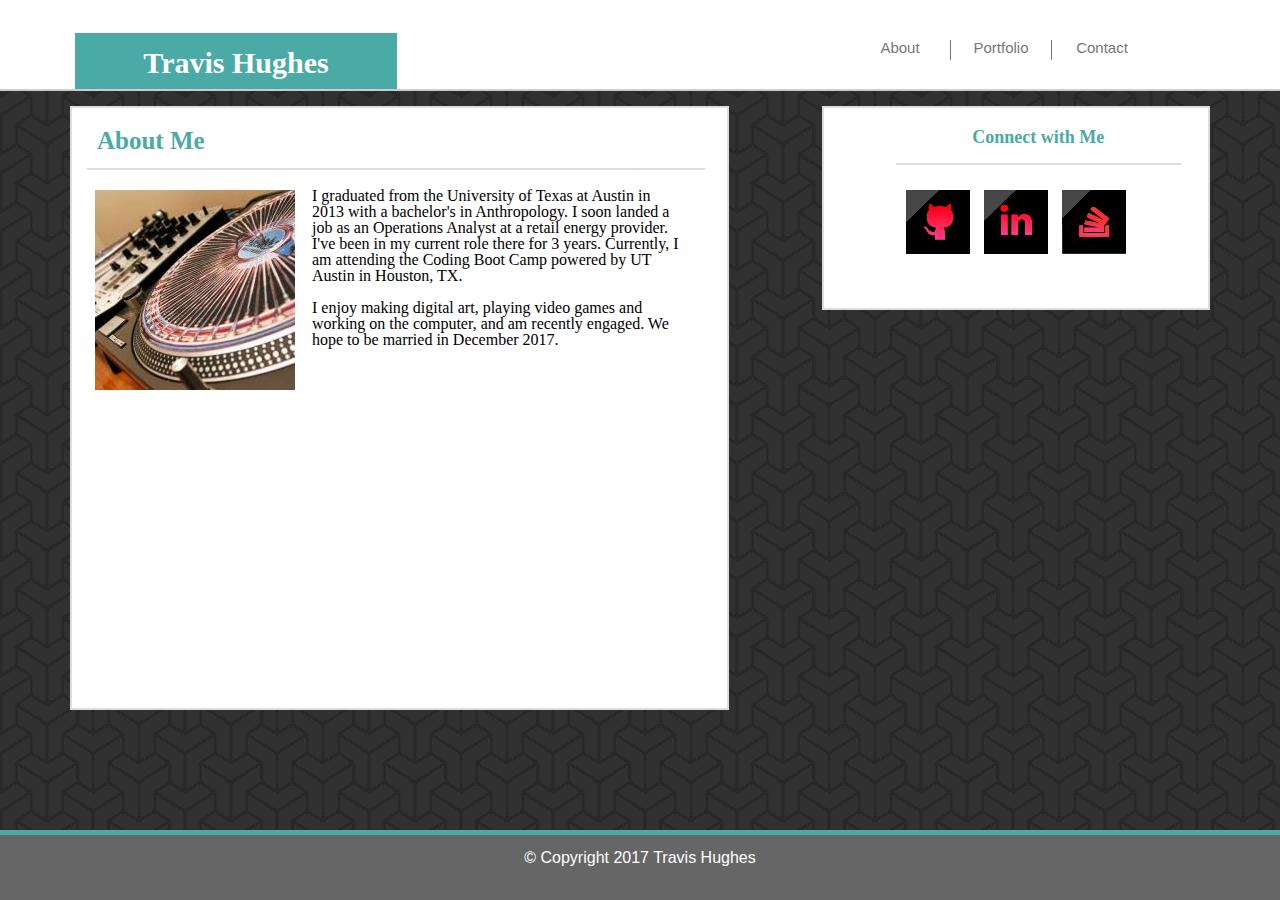
<file: index.html>
<!DOCTYPE html>

<html>

<head>

<meta charset="utf-8">

	<link rel="stylesheet" type="text/css" href="assets/css/reset.css">

	<link rel="stylesheet" type="text/css" href="assets/css/style.css">

		<title>Travis' Portfolio</title>

</head>

<body class="body">

<div class="content-wrapper">

<header class="header">

<h1 class="name">Travis Hughes</h1>

<a href="contact.html" class="links" style="margin-right: 10%">Contact</a>

<a href="portfolio.html" class="links">Portfolio</a>

<a href="index.html" class="links2">About</a>

</header>

<div class="content">

	<h2 class="about-box">About Me</h2>

	<img src="assets/images/lorem1.jpeg" alt="PictureOfMe" class="box-d box-4" style="margin-left: 25px">

	<!-- <img src="assets/images/lorem1.jpeg" alt="PictureOfMe" class="img.profile-image"> -->

	<p class="text">I graduated from the University of Texas at Austin in 2013 with a bachelor's in Anthropology. I soon landed a job as an Operations Analyst at a retail energy provider. I've been in my current role there for 3 years. Currently, I am attending the Coding Boot Camp powered by UT Austin in Houston, TX. <br><br>

	I enjoy making digital art, playing video games and working on the computer, and am recently engaged. We hope to be married in December 2017.</p>

</div>

<div class="aside">

	<h3>Connect with Me</h3>

	<div class="link-box">

		<a href="https://github.com/travishughes13" target="_blank" class="connect"><img src="assets/images/1488769924_github_social_media_logo.png" alt="GitHub"></a>

		<a href="https://www.linkedin.com/in/travis-hughes-0489a8b3/" target="_blank" class="connect"><img src="assets/images/1488770004_linkedin_social_media_logo.png" alt="LinkedIn"></a>

		<a href="http://stackoverflow.com/users/7481252/various-hues?tab=profile" target="_blank" class="connect"><img src="assets/images/1488770028_stackoverflow-square-social-media.png" alt="StackOverFlow"></a>
		
	</div>

</div>

</div>

<div class="footer-box footer">© Copyright 2017 Travis Hughes</div>

</body>

</html>
</file>
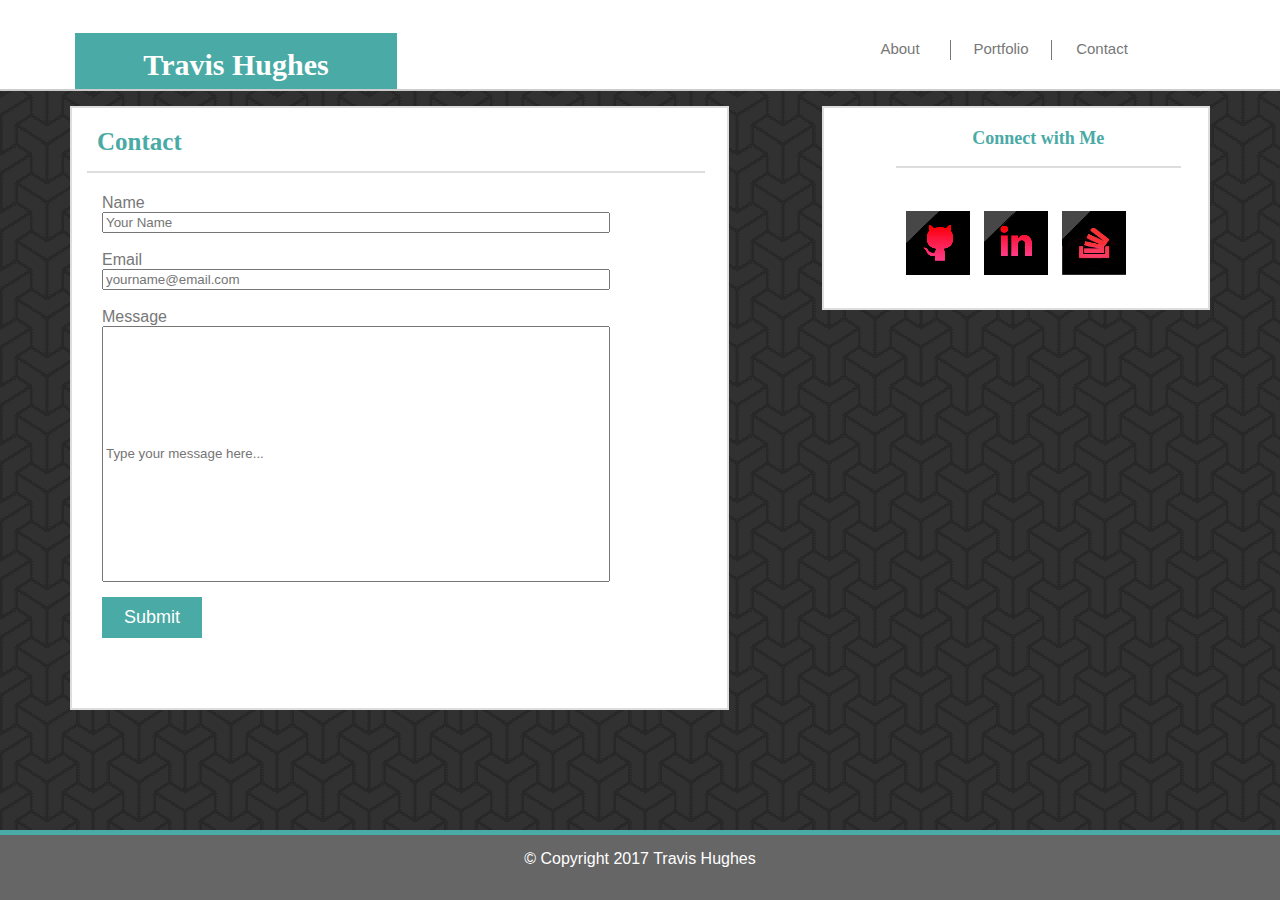
<file: contact.html>
<!DOCTYPE html>

<html>

<head>

<meta charset="utf-8">

	<!-- <link rel="stylesheet" type="text/css" href="assets/css/reset.css"> -->

	<link rel="stylesheet" type="text/css" href="assets/css/style.css">

	<title>Travis' Portfolio</title>

</head>

<body class="body">

<div class="content-wrapper">

<header class="header">

<h1 class="name">Travis Hughes</h1>

<a href="contact.html" class="links" style="margin-right: 10%">Contact</a>

<a href="portfolio.html" class="links">Portfolio</a>

<a href="index.html" class="links2">About</a>

</header>

<div class="content">

	<h2>Contact</h2>

		<form action="mailto:travis.hughes.13@gmail.com" method="post" enctype="text/plain" class="form">
	
			Name<br>
			<input type="text" name="name" style="width: 80%" placeholder="Your Name"><br><br>

			Email<br>
			<input type="text" name="email" style="width: 80%" placeholder="yourname@email.com"><br><br>

			Message<br>
			<input type="text" name="message" class="message" style="height: 250px; width: 80%" placeholder="Type your message here..."><br>

			<input type="submit" name="Submit" class="button">

		</form>

</div>

<div class="aside">

	<h3>Connect with Me</h3>

		<div class="link-box">

			<a href="https://github.com/travishughes13" target="_blank" class="connect"><img src="assets/images/1488769924_github_social_media_logo.png" alt="GitHub"></a>

			<a href="https://www.linkedin.com/in/travis-hughes-0489a8b3/" target="_blank" class="connect"><img src="assets/images/1488770004_linkedin_social_media_logo.png" alt="LinkedIn"></a>

			<a href="http://stackoverflow.com/users/7481252/various-hues?tab=profile" target="_blank" class="connect"><img src="assets/images/1488770028_stackoverflow-square-social-media.png" alt="StackOverFlow"></a>

		</div>

</div>

</div>

<p class="footer-box footer">© Copyright 2017 Travis Hughes</p>

</body>

</html>
</file>
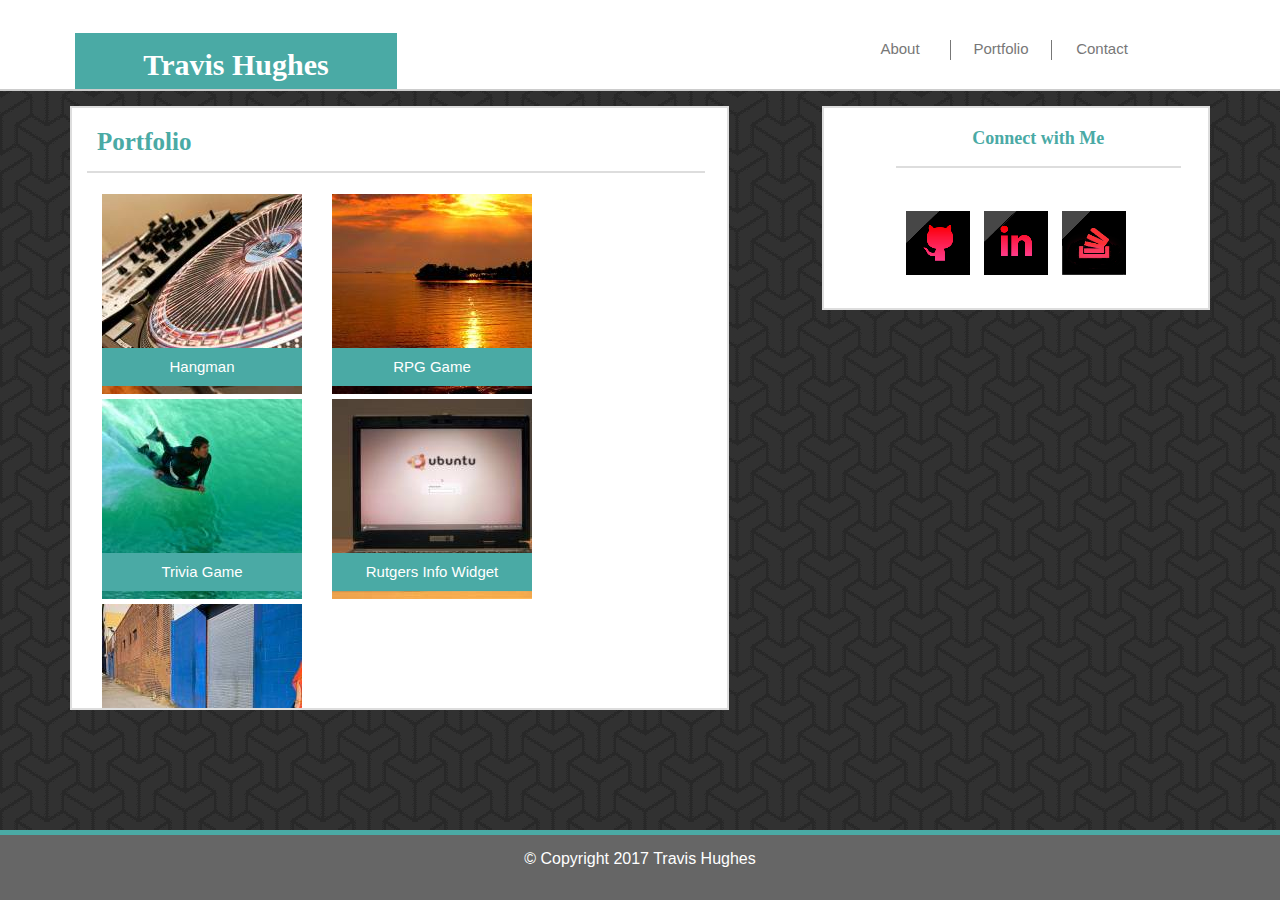
<file: portfolio.html>
<!DOCTYPE html>

<html>

<head>

<meta charset="utf-8">

	<!-- <link rel="stylesheet" type="text/css" href="assets/css/reset.css"> -->

	<link rel="stylesheet" type="text/css" href="assets/css/style.css">

	<title>Travis' Portfolio</title>

</head>

<body class="body">

<div class="content-wrapper">

	<header class="header">

		<h1 class="name">Travis Hughes</h1>

		<a href="contact.html" class="links" style="margin-right: 10%">Contact</a>

		<a href="portfolio.html" class="links">Portfolio</a>

		<a href="index.html" class="links2">About</a>

	</header>

<div class="content">

	<h2>Portfolio</h2>

		<div class="portfolio-links">
		
			<a href="#" target="_blank"><img src="assets/images/lorem1.jpeg" alt="Hangman"></a>
				
				<div class="text-links">

					<a href="#" target="_blank" style="color: white">Hangman</a>
				
				</div>
		</div>


		<div class="portfolio-links">
		
			<a href="#" target="_blank"><img src="assets/images/lorem2.jpeg" alt="RPG Game"></a>
				
				<div class="text-links">

					<a href="#" target="_blank" style="color: white">RPG Game</a>
				
				</div>
		</div>


		<div class="portfolio-links">
		
			<a href="#" target="_blank"><img src="assets/images/lorem3.jpeg" alt="Trivia Game"></a>
				
				<div class="text-links">

					<a href="#" target="_blank" style="color: white">Trivia Game</a>
				
				</div>
		</div>


		<div class="portfolio-links">
		
			<a href="#" target="_blank"><img src="assets/images/lorem4.jpeg" alt="Rutgers Info Widget"></a>
				
				<div class="text-links">

					<a href="#" target="_blank" style="color: white">Rutgers Info Widget</a>
				
				</div>
		</div>


		<div class="portfolio-links">
		
			<a href="#" target="_blank"><img src="assets/images/lorem5.jpeg" alt="Rock Paper Scissors"></a>
				
				<div class="text-links">

					<a href="#" target="_blank" style="color: white">Rock Paper Scissors</a>
				
				</div>
		</div>

</div>

<div class="aside">

	<h3>Connect with Me</h3>
		
		<div class="link-box">

			<a href="https://github.com/travishughes13" target="_blank" class="connect"><img src="assets/images/1488769924_github_social_media_logo.png" alt="GitHub"></a>

			<a href="https://www.linkedin.com/in/travis-hughes-0489a8b3/" target="_blank" class="connect"><img src="assets/images/1488770004_linkedin_social_media_logo.png" alt="LinkedIn"></a>

			<a href="http://stackoverflow.com/users/7481252/various-hues?tab=profile" target="_blank" class="connect"><img src="assets/images/1488770028_stackoverflow-square-social-media.png" alt="StackOverFlow"></a>

		</div>

</div>

</div>

<p class="footer-box footer">© Copyright 2017 Travis Hughes</p>

</body>

</html>
</file>
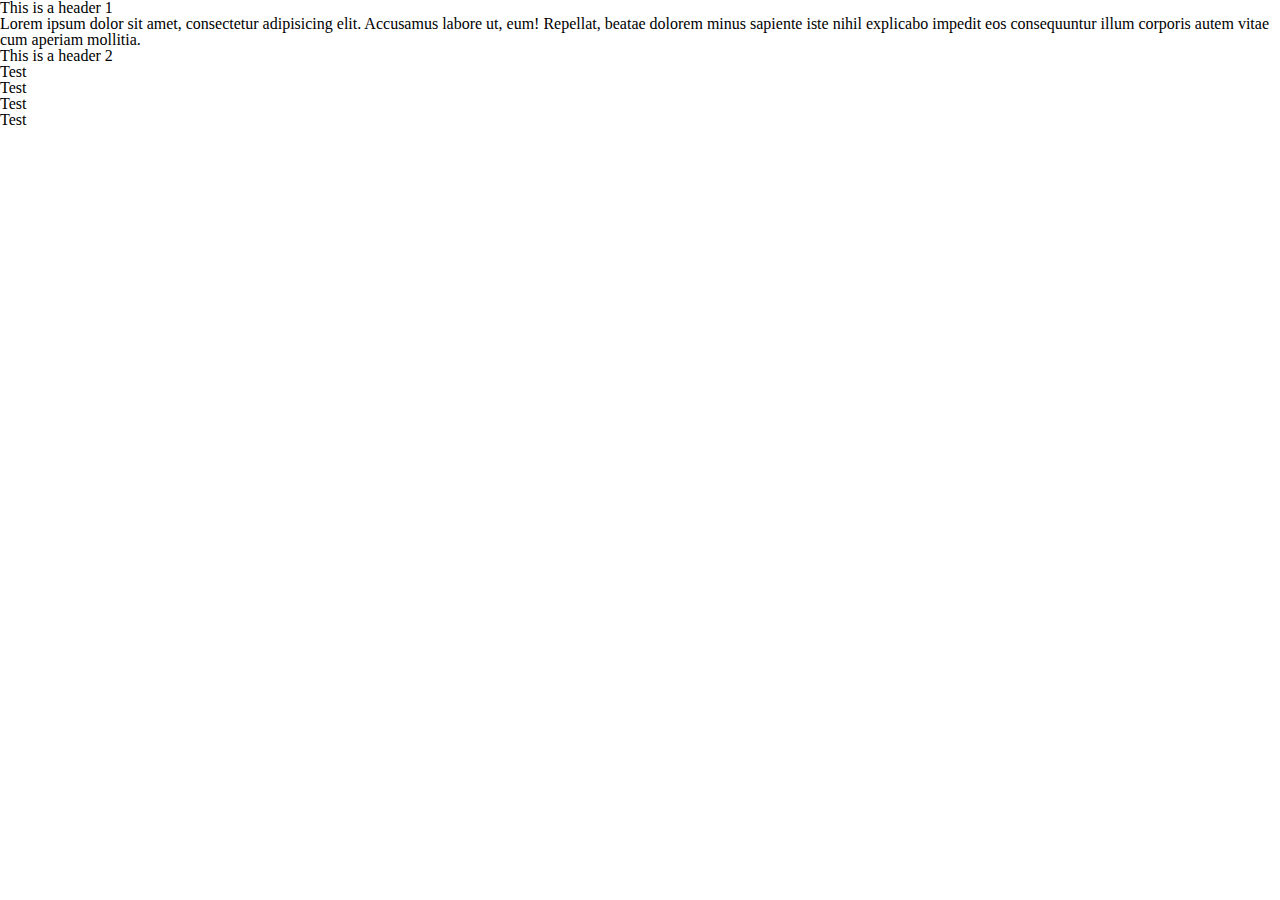
<file: assets/css/Reset.html>
<!-- Reset.css -->
<!DOCTYPE html>
<html lang="en-us">

  <head>

    <meta charset="UTF-8">
    <title>Example Page</title>
    <!-- Uncomment the following line to see how this stylesheet works-->
    <link rel="stylesheet" href="reset.css">
    
  </head>

  <body>

  <h1>This is a header 1</h1>

  <p>Lorem ipsum dolor sit amet, consectetur adipisicing elit. Accusamus labore ut, eum! Repellat, beatae dolorem minus sapiente iste nihil explicabo impedit eos consequuntur illum corporis autem vitae cum aperiam mollitia.</p>

  <h2>This is a header 2</h2>

  <ul>
    <li>Test</li>
    <li>Test</li>
    <li>Test</li>
    <li>Test</li>
  </ul>

  </body>

</html>
</file>
<file: assets/css/style.css>
/* This section outlines the basic properties of the body */

.body {
	margin: 0px;
	display: block;
	background-image: url('../../assets/images/escheresque_ste_@2X.png');
}

/* This section outlines the header box that goes across the entire 
top of the page */

.header {
	background-color: #ffffff;
	border-bottom-width: 2px;
	border-bottom-style: solid;
	border-bottom-color: #cccccc;
	width: 100%;
	height: 89px;
	margin: 0px;
}

/*This controls the box that holds my name in the header */

.name{
	float: left;
	background-color: #4aaaa5;
	text-align: center;
	padding: 1px;
	padding-top: 15px;
	width: 25%;
	color: white;
	z-index: 3;
	height: 40px;
	margin-left: 75px;
	font-size: 30px;
	font-weight: bold;
	font-family: 'Georgia', Times, Times New Roman, serif;
}

/* This outlines the behavior of the heading tags */

h1 {
	float: left;
	text-align: center;
	background-color: #4aaaa5;
	margin-bottom: 0px;
	margin-left: 22px;
	margin-top: 33px;
	padding: 15px;
	font-size: 30px;
	font-weight: bold;
	font-family: 'Georgia', Times, Times New Roman, serif;
}

h2 {
	float: left;
	background-color: white;
	border-bottom-width: 2px;
	border-bottom-style: solid;
	border-bottom-color: #dddddd;
	margin-right: 15%;
	padding-left: 10px;
	padding-top: 5px;
	padding-bottom: 15px;
	width: 95%;
	margin-top: 15px;
	font-size: 25px;
	font-weight: bold;
	color: #4aaaa5;
	font-family: 'Georgia', Times, Times New Roman, serif;
}

h3 {
	top: 100px;
	right: 130px;
	margin-right: 7%;
	padding-left: 20%;
	padding-right: 20%;
	padding-bottom: 17px;
	padding-top: 5px;
	margin-top: 15px;
	font-size: 18px;
	border-bottom-style: solid;
	border-bottom-color: #dddddd;
	border-bottom-width: 2px;
	float: right;
	font-weight: bold;
	color: #4aaaa5;
	font-family: 'Georgia', Times, Times New Roman, serif;
}

/* This tells the link anchors to behave a certain way */

a {
	text-decoration: none;
	font-size: 15px;
	font-family: 'Arial', 'Helvetica Neue', Helvetica, sans-serif;
}

a:link {
	color: #777777;
}

a:visited {
	color: #777777;
}

/* These link sections affect the behavior of the page links in the
header section */

.links {
	float: right;
	width: 100px;
	height: 20px;
	text-align: center;
	right: 35px;
	border-left-color: #777777;
	border-left-width: 1px;
	border-left-style: solid;
	text-decoration: none;
	margin-top: 40px;
	border-right: #777777;
	background-color: white;
}

.links2 {
	float: right;
	width: 100px;
	height: 20px;
	text-align: center;
	right: 35px;
	text-decoration: none;
	margin-top: 40px;
	border-right: #777777;
	background-color: white;
}

/* These different tags govern the behavior of the Content section*/

.content {
	width: 50%;
	float: left;
	margin-top: 15px;
	margin-left: 70px;
	padding-left: 15px;
	padding-right: -5px;
	border-width: 2px;
	border-color: #dddddd;
	border-style: solid;
	background-color: white;
	overflow: auto;
	height: 600px;
}

/* These control the content on the About Me page */

.box-d {
	position: absolute;
	width: 200px;
	height: 200px;
	margin: 0px;
}

.box-4 {
	top: 190px;
	left: 70px;
	z-index: 2;
}

.text {
	clear: right;
	padding-left: 225px;
	margin-right: 15px;
	margin-top: 80px;
	padding-right: 5%;
	width: 60%
	color: #777777;
}

/* The following controls the form output on the Contact page */

.form {
	padding-left: 15px;
	padding-bottom: 5px;
	color: #777777;
	font-family: 'Arial', 'Helvetica Neue', Helvetica, sans-serif;
}

.message {
	text-align: top;
}

.button {
	background-color: #4aaaa5;
	border: none;
	color: white;
	font-family: 'Arial', 'Helvetica Neue', Helvetica, sans-serif;
	font-size: large;
	text-decoration: none;
	margin-top: 15px;
	padding-top: 10px;
	padding-bottom: 10px;
	width: 100px;
}

/* These two control the location of the pictures and links in the
content section of the Portfolio page */

.portfolio-links {
	float: left;
	padding-left: 15px;
	padding-right: 15px;
	height: 205px;
}

.text-links {
	background-color: #4aaaa5;
	text-align: center;
	padding-top: 10px;
	padding-bottom: 10px;
	z-index: 1;
	position: relative;
	top: -50px;
}

/*This section controls the right-handed link content*/

.aside {
	float: right;
	width: 30%;
	height: 200px;
	margin-right: 70px;
	margin-top: 15px;
	border-color: #dddddd;
	border-width: 2px;
	border-style: solid;
	background-color: white;
}

/* These blocks control the Connect With Me section on the right
side of the main body */

.connect {
	padding: 5px;
}

.link-box {
	float: right;
	padding-top: 5px;
	margin-top: 20px;
	margin-right: 20%;
	margin-left: 10%;
}

/*These footer tags keep the copyright at the bottom of the page */

.content-wrapper:after {
	content: "";
	display: block;
	clear: both;
	height: 55px;
	padding-top: 50px;
}

.footer-box {
	position: fixed;
	margin: 0px;
}

.footer {
  	width: 100%;
  	background-color: #666666;
  	color: white;
  	border-top-width: 5px;
  	border-top-style: solid;
  	border-top-color: #4aaaa5;
  	height: 50px;
  	text-align: center;
  	padding-top: 15px;
  	z-index: 1;
 	bottom: 0px;
	font-family: 'Arial', 'Helvetica Neue', Helvetica, sans-serif;
}
</file>
